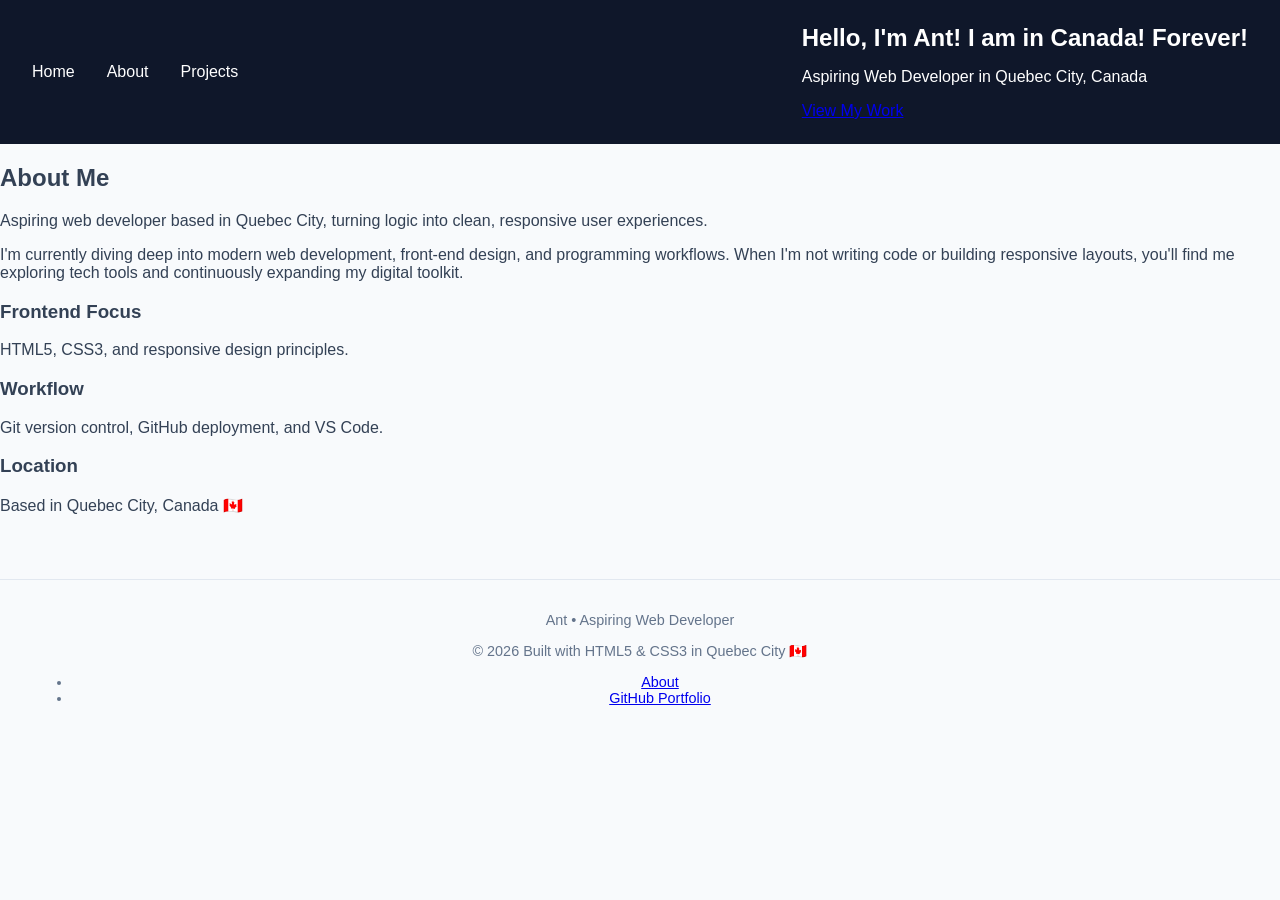
<file: index.html>
<!DOCTYPE html>
<html lang="en">
<head>
    <meta charset="UTF-8">
    <meta name="viewport" content="width=device-width, initial-scale=1.0">
    <title>My Portfolio Sandbox</title>
    <link rel="stylesheet" href="style.css">
</head>
<body>
    <header class="hero">
        <nav class="navbar">
    <ul class="nav-links">
      <li><a href="index.html" class="active">Home</a></li>
      <li><a href="#about">About</a></li>
      <li><a href="projects.html">Projects</a></li>
    </ul>
    <div class="hamburger" id="hamburger-btn">
      <span></span>
      <span></span>
      <span></span>
    </div>
  </nav>
        <div class="hero-content">
            <h1>Hello, I'm Ant! I am in Canada! Forever!</h1>
            <p>Aspiring Web Developer in Quebec City, Canada</p>
            <a href="#about" class="btn">View My Work</a>
        </div>
    </header>

    <section id="about" class="about-section">
    <div class="about-container">
        <h2>About Me</h2>
        <p class="about-lead">Aspiring web developer based in Quebec City, turning logic into clean, responsive user experiences.</p>
        <p>I'm currently diving deep into modern web development, front-end design, and programming workflows. When I'm not writing code or building responsive layouts, you'll find me exploring tech tools and continuously expanding my digital toolkit.</p>
        
        <div class="about-highlights">
            <div class="highlight-card">
                <h3>Frontend Focus</h3>
                <p>HTML5, CSS3, and responsive design principles.</p>
            </div>
            <div class="highlight-card">
                <h3>Workflow</h3>
                <p>Git version control, GitHub deployment, and VS Code.</p>
            </div>
            <div class="highlight-card">
                <h3>Location</h3>
                <p>Based in Quebec City, Canada 🇨🇦</p>
            </div>
        </div>
    </div>
  </section>
  <footer class="site-footer">
    <div class="footer-container">
        <div class="footer-brand">
            <span class="status-dot"></span>
            <span>Ant • Aspiring Web Developer</span>
        </div>
        <p>&copy; 2026 Built with HTML5 & CSS3 in Quebec City 🇨🇦</p>
        <ul class="footer-links">
            <li><a href="#about">About</a></li>
            <li><a href="https://github.com/ivanovfree2020-dotcom" target="_blank" rel="noopener">GitHub Portfolio</a></li>
        </ul>
    </div>
</footer>
<script>
    const hamburger = document.getElementById('hamburger-btn');
    const navLinks = document.querySelector('.nav-links');

    hamburger.addEventListener('click', () => {
      hamburger.classList.toggle('active');
      navLinks.classList.toggle('active');
    });

    document.querySelectorAll('.nav-links a').forEach(link => {
      link.addEventListener('click', () => {
        hamburger.classList.remove('active');
        navLinks.classList.remove('active');
      });
    });
  </script>
  <script>
    const hamburger = document.getElementById('hamburger-btn');
    const navLinks = document.querySelector('.nav-links');

    hamburger.addEventListener('click', () => {
      hamburger.classList.toggle('active');
      navLinks.classList.toggle('active');
    });

    document.querySelectorAll('.nav-links a').forEach(link => {
      link.addEventListener('click', () => {
        hamburger.classList.remove('active');
        navLinks.classList.remove('active');
      });
    });
  </script>
</body>
</html>
</body>
</html>
  </script>
</body>
</html>
</body>
</html>
</file>
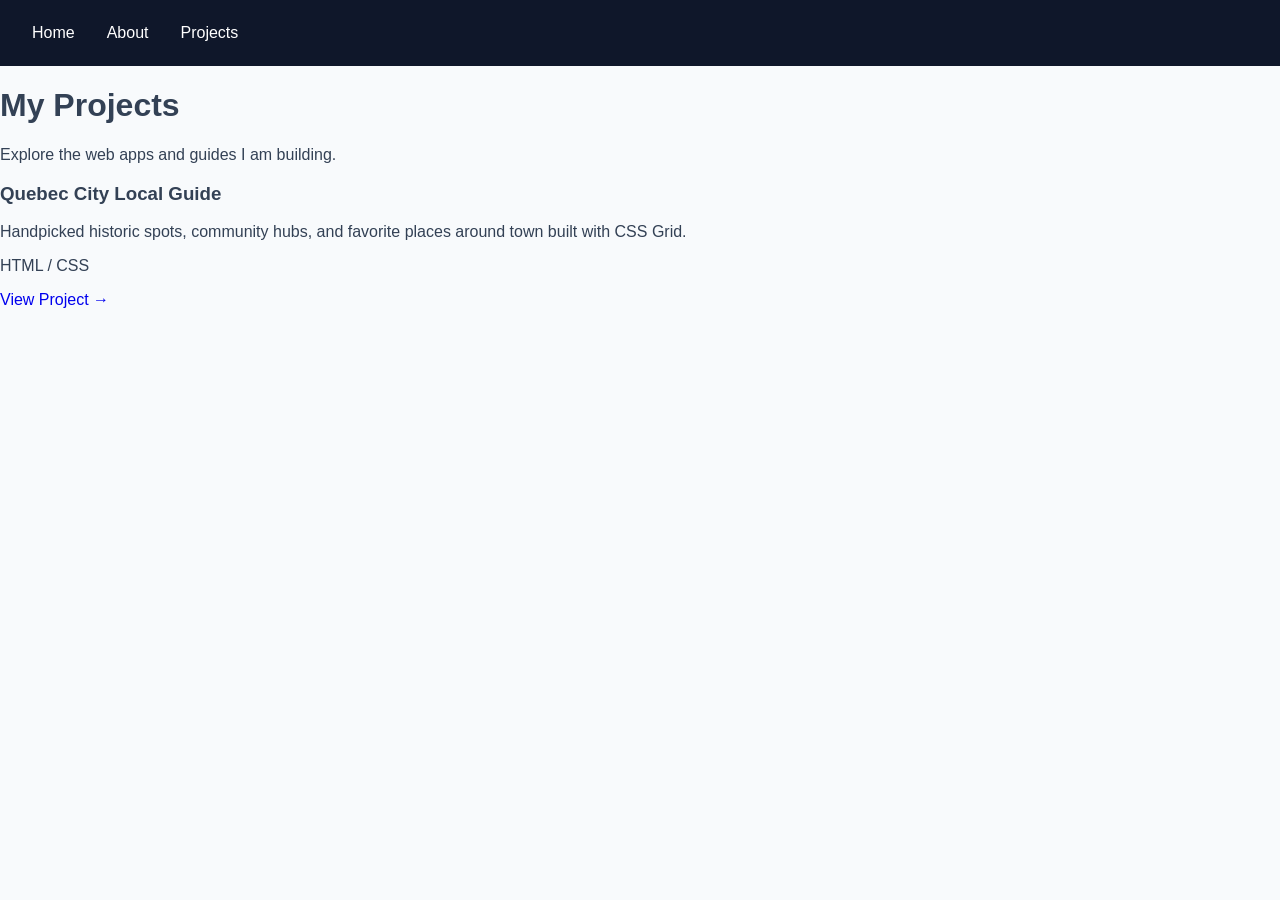
<file: projects.html>
<!DOCTYPE html>
<html lang="en">
<head>
    <meta charset="UTF-8">
    <meta name="viewport" content="width=device-width, initial-scale=1.0">
    <title>My Projects - Ant.dev</title>
    <link rel="stylesheet" href="style.css">
</head>
<body>

    <!-- Shared Navigation Bar -->
    <header class="page-header">
      <nav class="navbar">
        <ul class="nav-links">
          <li><a href="index.html">Home</a></li>
          <li><a href="about.html">About</a></li>
          <li><a href="projects.html" class="active">Projects</a></li>
        </ul>
        <!-- Hamburger Toggle for Mobile -->
        <div class="hamburger" id="hamburger-btn">
          <span></span>
          <span></span>
          <span></span>
        </div>
      </nav>
    </header>

    <!-- Projects Main Content -->
    <main class="guide-container">
        <div class="guide-hero-text">
            <h1>My Projects</h1>
            <p>Explore the web apps and guides I am building.</p>
        </div>

        <!-- Cards Grid -->
        <div class="cards-grid">
            
            <!-- Project Card linking to your Local Guide -->
            <article class="card">
                <div class="card-content">
                    <h3>Quebec City Local Guide</h3>
                    <p>Handpicked historic spots, community hubs, and favorite places around town built with CSS Grid.</p>
                    <span class="card-tag">HTML / CSS</span>
                </div>
                <!-- This button/link connects to your local-guide.html file -->
                <a href="local-guide.html" class="btn" style="margin-top: 1rem; display: inline-block; text-decoration: none;">View Project &rarr;</a>
            </article>

        </div>
    </main>

    <!-- Mobile Menu Script -->
    <script>
      const hamburger = document.getElementById('hamburger-btn');
      const navLinks = document.querySelector('.nav-links');

      hamburger.addEventListener('click', () => {
        hamburger.classList.toggle('active');
        navLinks.classList.toggle('active');
      });
    </script>
    <script>
    const hamburger = document.getElementById('hamburger-btn');
    const navLinks = document.querySelector('.nav-links');

    hamburger.addEventListener('click', () => {
      hamburger.classList.toggle('active');
      navLinks.classList.toggle('active');
    });

    document.querySelectorAll('.nav-links a').forEach(link => {
      link.addEventListener('click', () => {
        hamburger.classList.remove('active');
        navLinks.classList.remove('active');
      });
    });
  </script>
</body>
</html>
</file>
<file: style.css>
/* --- Ant's Local Guide & Portfolio Stylesheet --- */

/* Base & Container Layout */
body {
    font-family: -apple-system, BlinkMacSystemFont, "Segoe UI", Roboto, Helvetica, Arial, sans-serif;
    background-color: #f8fafc;
    color: #334155;
    margin: 0;
    padding: 0;
}

.container {
    max-width: 1000px;
    margin: 40px auto;
    padding: 0 20px;
}

/* Header & Navigation Styles */
header {
    background-color: #0f172a;
    color: #ffffff;
    padding: 1.5rem 2rem;
    display: flex;
    justify-content: space-between;
    align-items: center;
    position: relative;
}

header h1 {
    font-size: 1.5rem;
    margin: 0;
}

/* Hamburger Menu Button */
.hamburger {
    display: none; /* Hidden by default on desktop, shown via media query on mobile */
    cursor: pointer;
    flex-direction: column;
    justify-content: space-between;
    width: 30px;
    height: 21px;
    z-index: 1000;
}

.hamburger span {
    display: block;
    height: 3px;
    width: 100%;
    background-color: #ffffff;
    border-radius: 3px;
    transition: all 0.3s ease;
    filter: drop-shadow(0px 1px 3px rgba(0, 0, 0, 0.9));
}

/* Navigation Links */
.nav-links {
    display: flex;
    gap: 2rem;
    list-style: none;
    margin: 0;
    padding: 0;
}

.nav-links a {
    color: #ffffff;
    text-decoration: none;
    font-weight: 500;
    transition: color 0.2s ease;
}

.nav-links a:hover {
    color: #38bdf8;
}

/* Structured Article & Photo Sections (Text Top, Photo Bottom) */
.guide-section {
    display: flex;
    flex-direction: column; /* Forces text to top and photo container to bottom */
    background: #ffffff;
    margin-bottom: 35px;
    border-radius: 12px;
    overflow: hidden;
    box-shadow: 0 4px 12px rgba(0, 0, 0, 0.05);
    transition: transform 0.2s ease, box-shadow 0.2s ease;
}

.guide-section:hover {
    transform: translateY(-3px);
    box-shadow: 0 8px 20px rgba(0, 0, 0, 0.08);
}

/* Text Content Area */
.article-content {
    padding: 30px;
}

.article-content h2 {
    font-size: 1.75rem;
    color: #1a365d;
    margin-top: 0;
    margin-bottom: 12px;
}

.article-content p {
    color: #4a5568;
    font-size: 1.05rem;
    line-height: 1.7;
    margin-bottom: 0;
}

/* Photo Area at the Bottom */
.photo-container {
    width: 100%;
    height: 280px; /* Gives the photo a clean banner height at the bottom */
}

.photo-container img {
    width: 100%;
    height: 100%;
    object-fit: cover;
    display: block;
}

/* Footer Styling */
footer {
    text-align: center;
    padding: 2rem;
    color: #64748b;
    font-size: 0.9rem;
    border-top: 1px solid #e2e8f0;
    margin-top: 4rem;
}

/* Responsive Design for Mobile Screens */
@media screen and (max-width: 768px) {
    .hamburger {
        display: flex; /* Makes the hamburger visible on mobile screens */
    }

    .nav-links {
        position: fixed;
        top: 0;
        right: -100%;
        width: 75%;
        height: 100vh;
        background-color: rgba(15, 23, 42, 0.95);
        backdrop-filter: blur(10px);
        flex-direction: column;
        justify-content: center;
        align-items: center;
        gap: 2.5rem;
        padding: 4rem 2rem;
        transition: right 0.4s ease-in-out;
        box-shadow: -5px 0 15px rgba(0, 0, 0, 0.3);
    }

    .nav-links.active {
        right: 0;
    }

    .hamburger.active span:nth-child(1) {
        transform: rotate(45deg) translate(8px, 8px);
    }

    .hamburger.active span:nth-child(2) {
        opacity: 0;
    }

    .hamburger.active span:nth-child(3) {
        transform: rotate(-45deg) translate(7px, -7px);
    }

    .photo-container {
        height: 220px; /* Adjusts photo banner height for smaller phone screens */
    }
}
</file>
